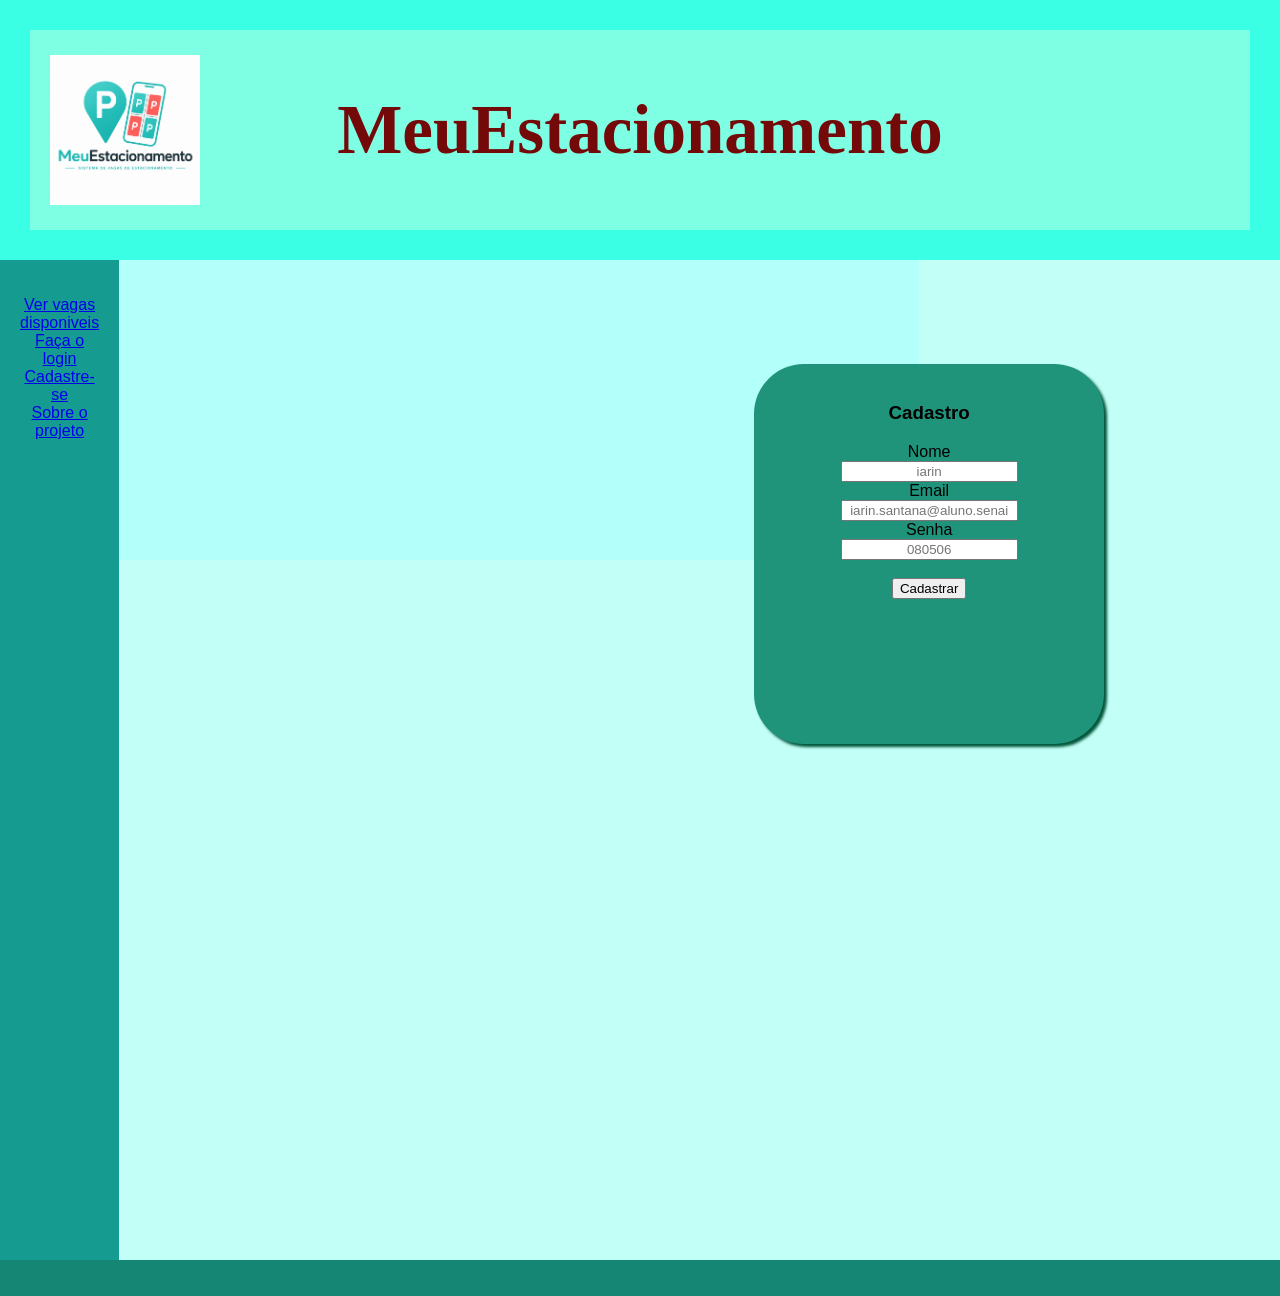
<file: HTML/cadastro.html>
<!DOCTYPE html>
<html lang="pt-bt">

<head>
    <meta charset="UTF-8" <meta name="viewport" content="width=device-width, inicial-scale=1.0">
    <link rel="stylesheet" href="../CSS/login.css">


    <title>Cadastro</title>
</head>

<body>

    <header>
        <div class="banner">
            <img src="../IMG/logo.png" class="logo" width="150px">
            <h1>MeuEstacionamento</h1>
        </div>
    </header>

    <section>
      <nav>
            <ul>
                <li><a href="../HTML/vagas.html">Ver vagas disponiveis</a></li>
                 <li><a href="../HTML/login.html">Faça o login</a></li>
                  <li><a href="../HTML/cadastro.html">Cadastre-se</a></li>
                   <li><a href="../HTML/index.html">Sobre o projeto</a></li>
            </ul>
        </nav>
        <center>
            <article>
                <h1 class="titulo"></h1>
                <p></p>

                <div class="conteiner">
                    <div class="card">
                        <center>


                            <h1>Cadastro</h1>

                            <label for="Nome">Nome</label><br>
                            <input type="Nome" placeholder="iarin"><br>

                            <label for="email">Email</label><br>
                            <input type="email" placeholder="iarin.santana@aluno.senai"><br>

                            <label for="Senha">Senha</label><br>
                            <input type="Senha" placeholder="080506"><br>
                            <br>
                           
                            <button class="bnt-entrar">Cadastrar</button>
                          
                       

                    </div>
                </div>
        </center>

        </article>
        </center>
    </section>

    <footer>
        <p></p>
    </footer>
</file>
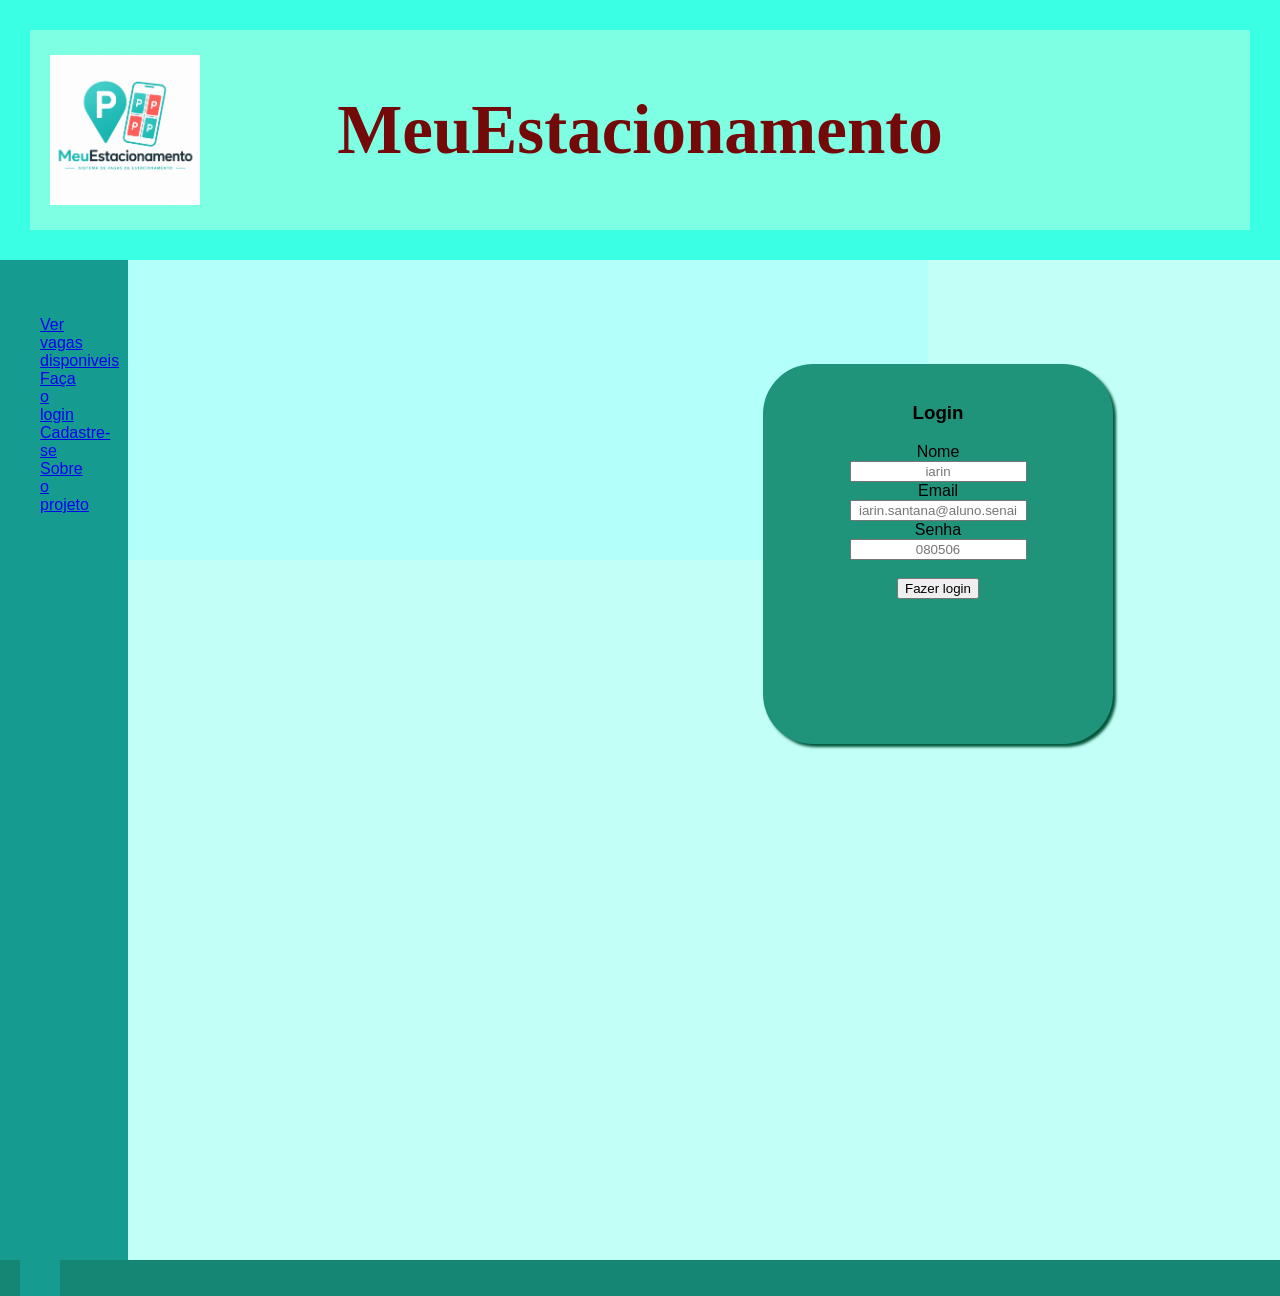
<file: HTML/login.html>
<!DOCTYPE html>
<html lang="pt-bt">

<head>
    <meta charset="UTF-8" <meta name="viewport" content="width=device-width, inicial-scale=1.0">
    <link rel="stylesheet" href="../CSS/login.css">


    <title>Cadastro</title>
</head>

<body>

    <header>
        <div class="banner">
            <img src="../IMG/logo.png" class="logo" width="150px">
            <h1>MeuEstacionamento</h1>
        </div>
    </header>

    <section>
        <nav>
            <ul>
          <nav>
            <ul>
                <li><a href="../HTML/vagas.html">Ver vagas disponiveis</a></li>
                 <li><a href="../HTML/login.html">Faça o login</a></li>
                  <li><a href="../HTML/cadastro.html">Cadastre-se</a></li>
                   <li><a href="../HTML/index.html">Sobre o projeto</a></li>
            </ul>
        </nav>
            </ul>
        </nav>
        <center>
            <article>
                <h1 class="titulo"></h1>
                <p></p>

                <div class="conteiner">
                    <div class="card">
                        <center>


                            <h1>Login</h1>

                            <label for="Nome">Nome</label><br>
                            <input type="Nome" placeholder="iarin"><br>

                            <label for="email">Email</label><br>
                            <input type="email" placeholder="iarin.santana@aluno.senai"><br>

                            <label for="Senha">Senha</label><br>
                            <input type="Senha" placeholder="080506"><br>
                            <br>

                            <button class="bnt-entrar">Fazer login</button>
                    </div>
                </div>
        </center>

        </article>
        </center>
    </section>

    <footer>
        <p></p>
    </footer>
</file>
<file: CSS/login.css>
* body {


    justify-content: center;
    align-items: center;
    height: 100vh;
    margin: 0;
}

* {
    box-sizing: border-box;
    text-align: center;
}

body {
    font-family: Arial, Helvetica, sans-serif;
    background-color: #c2fff7;


}

header {
    background-color: #3bffe5;
    padding: 30px;
    text-align: center;
    font-size: 35px;
    color: #d4d0d8
}

nav {
    float: left;
    width: 10%;
    height: 1000px;
    background: #7effee;
    padding: 20px;
}

nav ul {
    list-style-type: none;
    padding: 0;
}

article {
    float: left;
    padding: 20px;
    width: 70%;
    background-color: #16a8a8;
    height: 300px;
    text-align: center;
}

section::after {
    content: "";
    display: table;
    clear: both;
}

footer {
    background-color: #158674;
    padding: 10px;
    text-align: center;
    color: white;
}

@media (max-width: 600px) {

    nav,
    article {
        width: 100%;
        height: auto;
    }
}

.banner {
    background-color: #7effe3;
    height: 200px;
    position: relative;
    display: flex;
    align-items: center;
    justify-content: center;
}

.banner h1 {
     color: rgb(116, 9, 9);
    font-size: 69px;
    font-family: 'Playfair Display', serif;
}

.logo {
    position: absolute;
    left: 20px;
    width: 150px;
}

.titulo {
    font-family: 'Playfair Display', serif;
}

section {
    display: flex;
}

nav {
    width: 10%;
    background: #159b90;
    padding: 20px;
}

article {
    width: 50%;
    background-color: #b3fff9;
    padding: 50px;
    text-align: center;

}

article div {

    padding: 20px;
    border-radius: 10px;
}

.card img {
    border-radius: 300px;
    width: 225px;
    height: 200px;
    box-shadow: 3px 3px 3px rgb(0, 107, 84);
}

.conteiner {

    width: 1500px;
    display: flex;
    justify-content: center;
}

.card {
    background-color: #1f947b;
    height: 380px;
    width: 350px;
    border-radius: 50px;
    justify-content: center;
    display: block;
    text-align: center;
    margin-left: 20px;
    margin-top: 15px;
    box-shadow: 3px 3px 3px rgb(0, 85, 57);
}

.preco {
    font-size: 18px;
    font-family: 'Lucida Sans', 'Lucida Sans Regular', 'Lucida Grande', 'Lucida Sans Unicode', Geneva, Verdana, sans-serif;
}

.botao {
    width: 150px;
    height: 30px;
    border-radius: 5px;
    border: none;
    box-shadow: 3px 3px 3px purple;
}

.container {
    display: flex;
    justify-content: center;
    flex-wrap: wrap;
}

.p {
    text-align: center;
}
</file>
